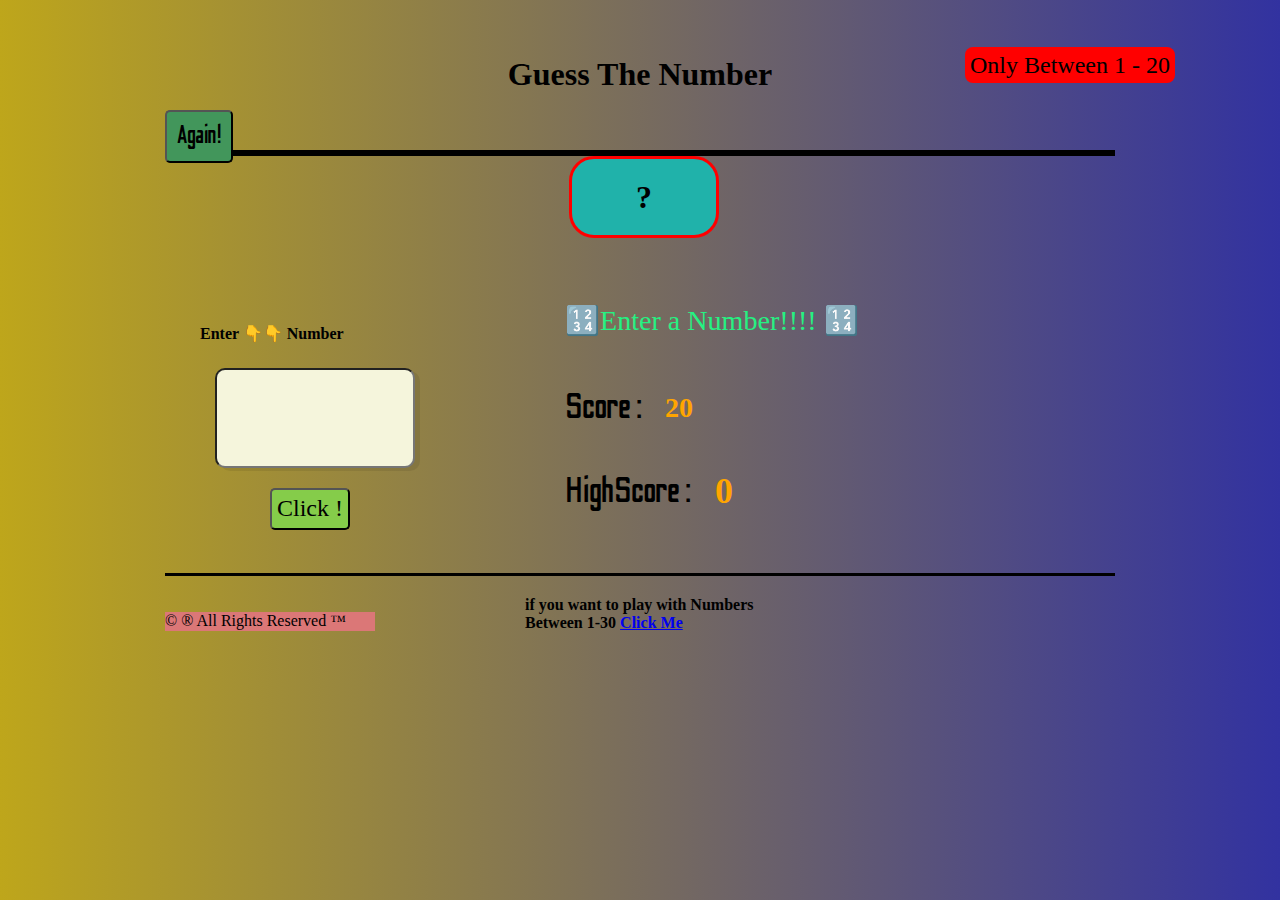
<file: index.html>
<!DOCTYPE html>
<html lang="en">
  <head>
    <meta charset="UTF-8" />
    <meta http-equiv="X-UA-Compatible" content="IE=edge" />
    <meta name="viewport" content="width=device-width, initial-scale=1.0" />
    <!-- google fonts -->
    <link rel="preconnect" href="https://fonts.gstatic.com" />
    <link
      href="https://fonts.googleapis.com/css2?family=Odibee+Sans&display=swap"
      rel="stylesheet"
    />
    <!-- google fonts end -->
	<link rel ="STYLESHEET" type = "text/css"  href = "normalize.css">
    <link rel="stylesheet" href="style.css" type=text/css />
    <title>Game 1-20</title>
  </head>
  <body>
    <!-- Border -->
    <div class="line"></div>
    <!-- main heading -->
    <h1 class="mh">Guess The Number</h1>

    <!-- instructions -->
    <p class="instruction">Only Between 1 - 20</p>
    <!-- form START -->

    <!-- Secret Number -->
    <h1 class="secretnumber">?</h1>
    <form>
      <!-- lable1 -->
      <label class="lable1" for="j">Enter 👇👇 Number </label><br />
      <!-- input -->
      <input class="maininput" id="j" type="number" min="0" max="30" /><br />
      <!-- Main button1 -->
      <button id="j" class="mainbutton" type="button">Click !</button>
    </form>
    <div class="rightside">
      <!-- Message -->
      <h3 class="message">🔢Enter a Number!!!! 🔢</h3>
      <!-- Score -->
      <h2 class="userscore">Score :</h2>
      <h3 class="scorevalue">20</h3>
      <!-- HighScore -->
      <h2 class="userhighscore">HighScore :</h2>
      <h2 class="highscorevalue">0</h2>
      <!-- form End -->
    </div>
    <!-- Button 2 -->
    <button class="btn2" type="button">Again!</button>
    <p class="border2"></p>
    <p class="rip">
      if you want to play with Numbers Between 1-30
      <a href="2nd.html"> Click Me</a>
    </p>

    <footer>&copy; &reg; All Rights Reserved &trade;</footer>
    <script src="scripts.js "></script>
  </body>
</html>
</file>
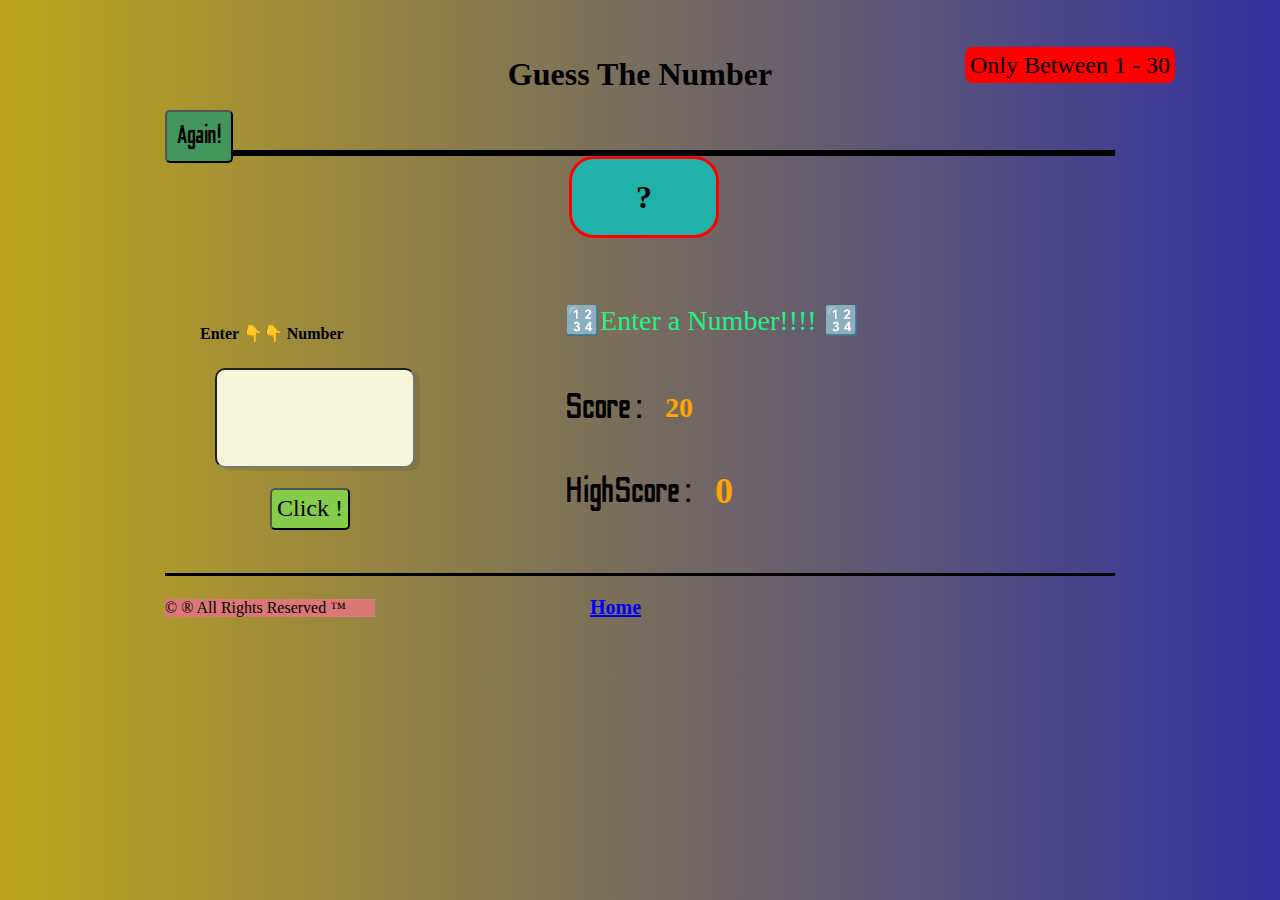
<file: 2nd.html>
<!DOCTYPE html>
<html lang="en">
  <head>
    <meta charset="UTF-8" />
    <meta http-equiv="X-UA-Compatible" content="IE=edge" />
    <meta name="viewport" content="width=device-width, initial-scale=1.0" />
    <!-- google fonts -->
    <link rel="preconnect" href="https://fonts.gstatic.com" />
    <link
      href="https://fonts.googleapis.com/css2?family=Odibee+Sans&display=swap"
      rel="stylesheet"
    />
    <!-- google fonts end -->
	<link rel ="STYLESHEET" type = "text/css"  href = "normalize.css">
    <link rel="stylesheet" href="2nd.css" type=text/css />
    <title>Game 1-30</title>
  </head>
  <body>
    <!-- Border -->
    <div class="line"></div>
    <!-- main heading -->
    <h1 class="mh">Guess The Number</h1>

    <!-- instructions -->
    <p class="instruction">Only Between 1 - 30</p>
    <!-- form START -->

    <!-- Secret Number -->
    <h1 class="secretnumber">?</h1>
    <form>
      <!-- lable1 -->
      <label class="lable1" for = j >Enter 👇👇 Number </label><br />
      <!-- input -->
      <input class="maininput" id="j" type="number" min="0" max="20"   /><br />
      <!-- Main button1 -->
      <button id="j" class="mainbutton" type="button" >Click !</button>
    </form>
    <div class="rightside">
      <!-- Message -->
      <h3 class="message">🔢Enter a Number!!!! 🔢</h3>
      <!-- Score -->
      <h2 class="userscore">Score :</h2>
      <h3 class="scorevalue">20</h3>
      <!-- HighScore -->
      <h2 class="userhighscore">HighScore :</h2>
      <h2 class="highscorevalue">0</h2>
      <!-- form End -->
    </div>
    <!-- Button 2 -->
    <button class="btn2" type="button">Again!</button>
    <p class = border2></p>
    <p class="rip"> <a href="index.html">Home</a></p>

    <footer>&copy; &reg; All Rights Reserved &trade;</footer>
    <script src="2nsscript.js " ></script> </script>
    
  </body>
</html>
</file>
<file: style.css>
/* html {
  background-image: linear-gradient(
    to right,
    rgb(190, 166, 27),
    rgb(50, 50, 160)
  ); */
/* } */
* {
  box-sizing: border-box;
  padding: 0;
  margin: 0;
  position: relative;
}
body {
  max-width: 950px;
  margin-left: auto;
  margin-right: auto;
  background: linear-gradient(to right, rgb(190, 166, 27), rgb(50, 50, 160));
}
/* Guess the NUmber */
.mh {
  text-align: center;
  margin-top: 50px;
  font-family: "Space Mission";
}

/* between 1-20 */
.instruction {
  display: inline;
  text-align: right;
  top: -115px;
  background-color: red;
  border-radius: 8px;
  padding: 5px;

  left: 800px;
  font-size: 150%;
}
.secretnumber {
  display: inline-block;
  text-align: center;
  border: 3px solid red;
  width: 150px;
  padding: 20px;
  right: -190px;
  top: 20px;
  background-color: lightseagreen;
  border-radius: 25px;
  font-family: "Press Start 2P";
}
.secretnumber:hover {
  background-color: tomato;
}

.line {
  border: 3px solid black;
  top: 150px;
  background-color: rgb(0, 0, 0);
}
.btn2 {
  top: -310px;
  font-size: 25px;
  font-family: Odibee Sans;
  padding: 10px;
  border-radius: 5px;
  background-color: rgb(66, 150, 91);
}
.btn2:hover {
  background-color: red;
}
.rightside {
  display: block;
  width: 500px;
  display: block;
  margin-left: 200px;
  margin-right: -50;
  float: right;
  right: 50px;
  font-size: 150%;
  top: -115px;
  /* background-color: crimson; */
}
form {
  top: 110px;
  left: 25px;
}
input {
  text-align: center;
  font-family: "Press Start 2P";
  max-width: 250px;
  padding: 10px;
  font-size: 300%;
  height: 100px;
  width: 200px;
  border-radius: 10px;
  box-shadow: 5px 3px rgba(0, 0, 0, 0.08);
  background-color: beige;
  cursor: pointer;
  left: 25px;
  /* background-color: white; */
  /* color: rgb(168, 29, 106); */
  /* box-shadow: 5px 2px rgba(1, 1, 0.2); */
}
.message {
  margin-bottom: 50px;
  font-family: cursive;
  font-weight: lighter;
  color: rgb(38, 241, 130);
}

.userscore,
.userhighscore {
  margin-bottom: 10px;
  font-family: Odibee Sans;
  color: rgb(0, 0, 0);
  font-weight: lighter;
}
.userhighscore:hover {
  color: rgb(151, 38, 204);
}
.userscore:hover {
  color: rgb(8, 32, 139);
}

.mainbutton {
  font-size: 150%;
  margin-top: 20px;
  left: 80px;
  padding: 5px;
  border-radius: 5px;
  cursor: pointer;
  background-color: rgb(133, 204, 74);
  /* color: beige; */
}
.mainbutton:hover {
  background-color: darkorange;
  color: rgb(190, 54, 54);
}
.scorevalue {
  top: -47px;
  left: 100px;
  color: orange;
  font-family: "ariel";
  font-weight: bold;
}
.highscorevalue {
  top: -51px;
  left: 150px;
  color: orange;
  font-family: ariel;
  font-weight: bolder;
}
.scorevalue:hover {
  color: rgb(45, 255, 210);
}
.highscorevalue:hover {
  color: crimson;
}
.lable1 {
  font-weight: bold;
  top: -25px;
  left: 10px;
  font-family: "Press Start 2P";
}
.bb {
  font-size: 10px;
}
.rip {
  font-size: 100%;
  /* text-align: center; */
  font-weight: bold;
  bottom: -120px;
  right: -360px;
}
.border2 {
  border: 3px solid black;
  bottom: -100px;
  border-top: none;
}
footer {
  max-width: 210px;
  bottom: -100px;
  background-color: rgb(219, 119, 119);
}
</file>
<file: 2nd.css>
/* html {
  background-image: linear-gradient(
    to right,
    rgb(190, 166, 27),
    rgb(50, 50, 160)
  ); */
/* } */
* {
  box-sizing: border-box;
  padding: 0;
  margin: 0;
  position: relative;
}
body {
  max-width: 950px;
  margin-left: auto;
  margin-right: auto;
  background: linear-gradient(to right, rgb(190, 166, 27), rgb(50, 50, 160));
}
/* Guess the NUmber */
.mh {
  text-align: center;
  margin-top: 50px;
  font-family: "Space Mission";
}

/* between 1-20 */
.instruction {
  display: inline;
  text-align: right;
  top: -115px;
  background-color: red;
  border-radius: 8px;
  padding: 5px;

  left: 800px;
  font-size: 150%;
}
.secretnumber {
  display: inline-block;
  text-align: center;
  border: 3px solid red;
  width: 150px;
  padding: 20px;
  right: -190px;
  top: 20px;
  background-color: lightseagreen;
  border-radius: 25px;
  font-family: "Press Start 2P";
}
.secretnumber:hover {
  background-color: tomato;
}

.line {
  border: 3px solid black;
  top: 150px;
  background-color: rgb(0, 0, 0);
}
.btn2 {
  top: -310px;
  font-size: 25px;
  font-family: Odibee Sans;
  padding: 10px;
  border-radius: 5px;
  background-color: rgb(66, 150, 91);
}
.btn2:hover {
  background-color: red;
}
.rightside {
  display: block;
  width: 500px;
  display: block;
  margin-left: 200px;
  margin-right: -50;
  float: right;
  right: 50px;
  font-size: 150%;
  top: -115px;
  /* background-color: crimson; */
}
form {
  top: 110px;
  left: 25px;
}
input {
  text-align: center;
  font-family: "Press Start 2P";
  max-width: 250px;
  padding: 10px;
  font-size: 300%;
  height: 100px;
  width: 200px;
  border-radius: 10px;
  box-shadow: 5px 3px rgba(0, 0, 0, 0.08);
  background-color: beige;
  cursor: pointer;
  left: 25px;
  /* background-color: white; */
  /* color: rgb(168, 29, 106); */
  /* box-shadow: 5px 2px rgba(1, 1, 0.2); */
}
.message {
  margin-bottom: 50px;
  font-family: cursive;
  font-weight: lighter;
  color: rgb(38, 241, 130);
}

.userscore,
.userhighscore {
  margin-bottom: 10px;
  font-family: Odibee Sans;
  color: rgb(0, 0, 0);
  font-weight: lighter;
}
.userhighscore:hover {
  color: rgb(151, 38, 204);
}
.userscore:hover {
  color: rgb(8, 32, 139);
}

.mainbutton {
  font-size: 150%;
  margin-top: 20px;
  left: 80px;
  padding: 5px;
  border-radius: 5px;
  cursor: pointer;
  background-color: rgb(133, 204, 74);
  /* color: beige; */
}
.mainbutton:hover {
  background-color: darkorange;
  color: rgb(190, 54, 54);
}
.scorevalue {
  top: -47px;
  left: 100px;
  color: orange;
  font-family: "ariel";
  font-weight: bold;
}
.highscorevalue {
  top: -51px;
  left: 150px;
  color: orange;
  font-family: ariel;
  font-weight: bolder;
}
.scorevalue:hover {
  color: rgb(45, 255, 210);
}
.highscorevalue:hover {
  color: crimson;
}
.lable1 {
  font-weight: bold;
  top: -25px;
  left: 10px;
  font-family: "Press Start 2P";
}
.bb {
  font-size: 10px;
}
.rip {
  font-size: 125%;
  /* text-align: center; */
  font-weight: bold;
  bottom: -120px;
  right: -425px;
}
.border2 {
  border: 3px solid black;
  bottom: -100px;
  border-top: none;
}
footer {
  max-width: 210px;
  bottom: -100px;
  background-color: rgb(219, 119, 119);
}
</file>
